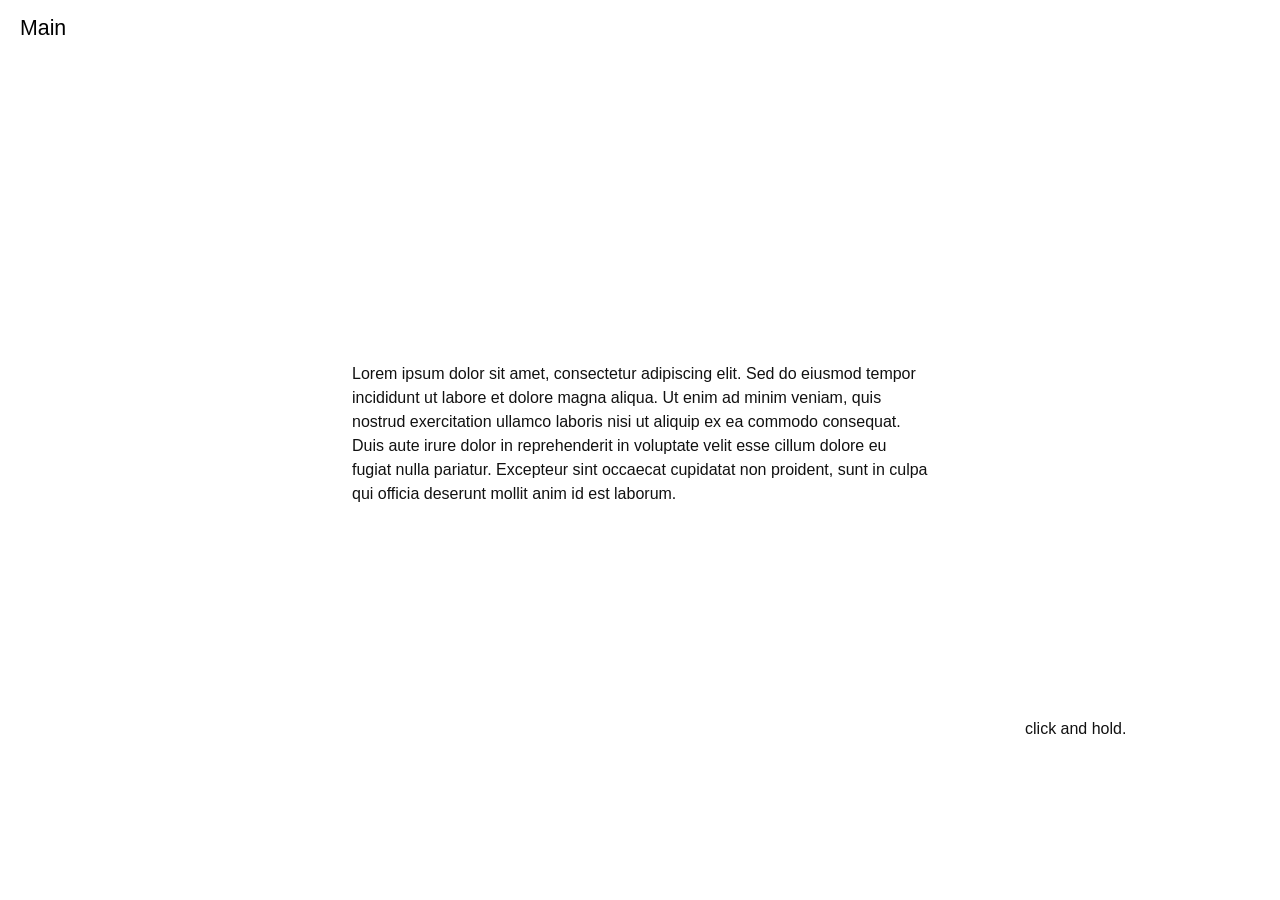
<file: index.html>
<!DOCTYPE html>
<html lang="en">
  <head>
    <meta charset="utf-8" />
    <meta name="viewport" content="width=device-width, initial-scale=1" />
    <title>Main</title>
    <link rel="stylesheet" href="styles.css" />
  </head>
  <body>
    <h1 class="page-title">Main</h1>
    <div id="site-nav-root"></div>
    <main>
      <p class="ipsum">
        <span
          class="active-nav-area"
          data-nav-title="Contextual Link"
          data-nav-url="http://www.arstechnica.com"
          data-nav-title-2="Another Link"
          data-nav-url-2="http://www.cnn.com"
        >
          Lorem ipsum dolor sit amet, consectetur adipiscing elit. Sed do eiusmod tempor incididunt ut labore et dolore magna aliqua. Ut enim ad minim veniam, quis nostrud exercitation ullamco laboris nisi ut aliquip ex ea commodo consequat. Duis aute irure dolor in reprehenderit in voluptate velit esse cillum dolore eu fugiat nulla pariatur. Excepteur sint occaecat cupidatat non proident, sunt in culpa qui officia deserunt mollit anim id est laborum.
        </span>
      </p>
    </main>
    <p class="hold">click and hold.</p>
    <script src="site-nav.js" defer></script>
    <script src="ring-nav.js" defer></script>
  </body>
</html>
</file>
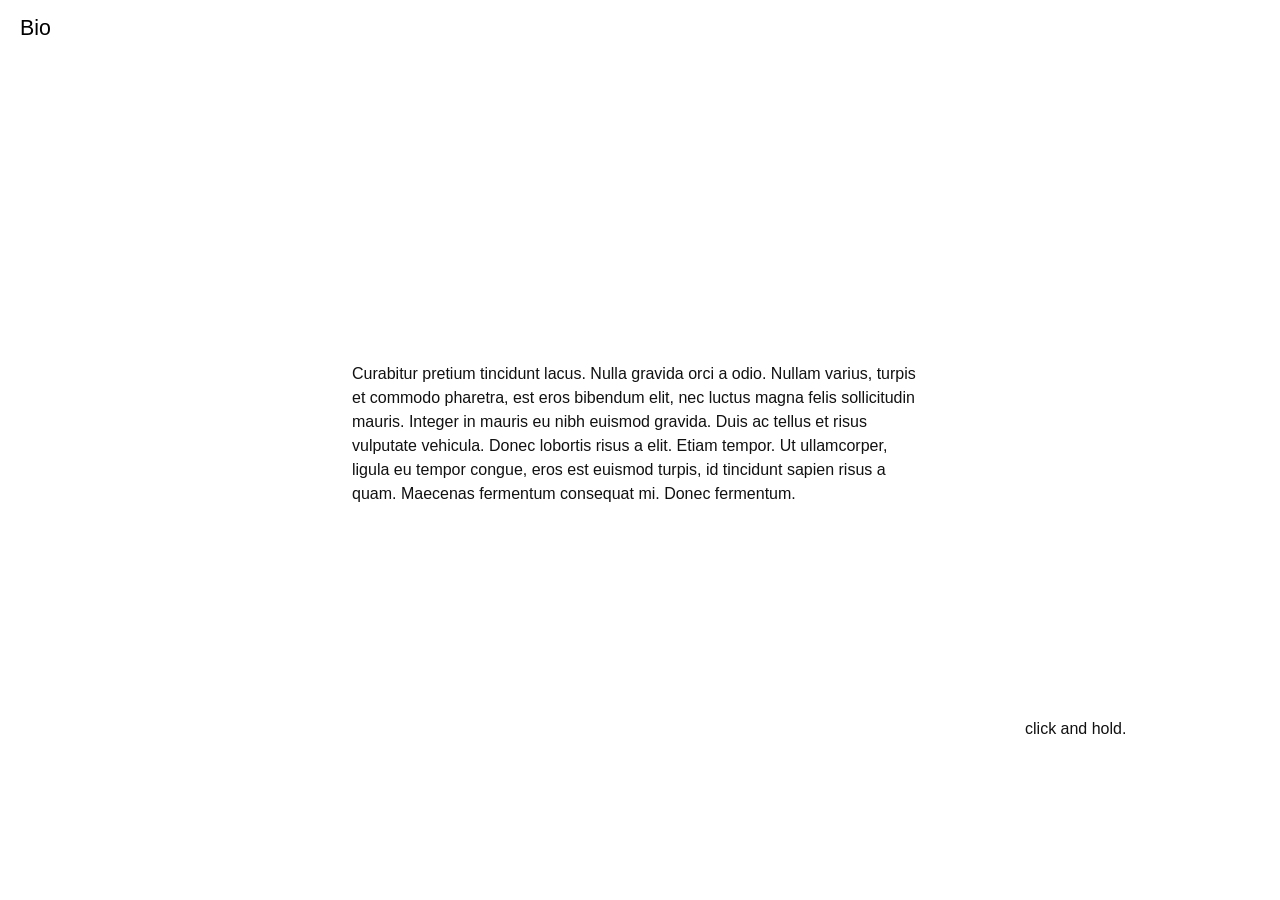
<file: bio.html>
<!DOCTYPE html>
<html lang="en">
  <head>
    <meta charset="utf-8" />
    <meta name="viewport" content="width=device-width, initial-scale=1" />
    <title>Bio</title>
    <link rel="stylesheet" href="styles.css" />
  </head>
  <body>
    <h1 class="page-title">Bio</h1>
    <div id="site-nav-root"></div>
    <main>
      <p class="ipsum">
        Curabitur pretium tincidunt lacus. Nulla gravida orci a odio. Nullam varius, turpis et commodo pharetra, est eros bibendum elit, nec luctus magna felis sollicitudin mauris. Integer in mauris eu nibh euismod gravida. Duis ac tellus et risus vulputate vehicula. Donec lobortis risus a elit. Etiam tempor. Ut ullamcorper, ligula eu tempor congue, eros est euismod turpis, id tincidunt sapien risus a quam. Maecenas fermentum consequat mi. Donec fermentum.
      </p>
    </main>
    <p class="hold">click and hold.</p>
    <script src="site-nav.js" defer></script>
    <script src="ring-nav.js" defer></script>
  </body>
</html>
</file>
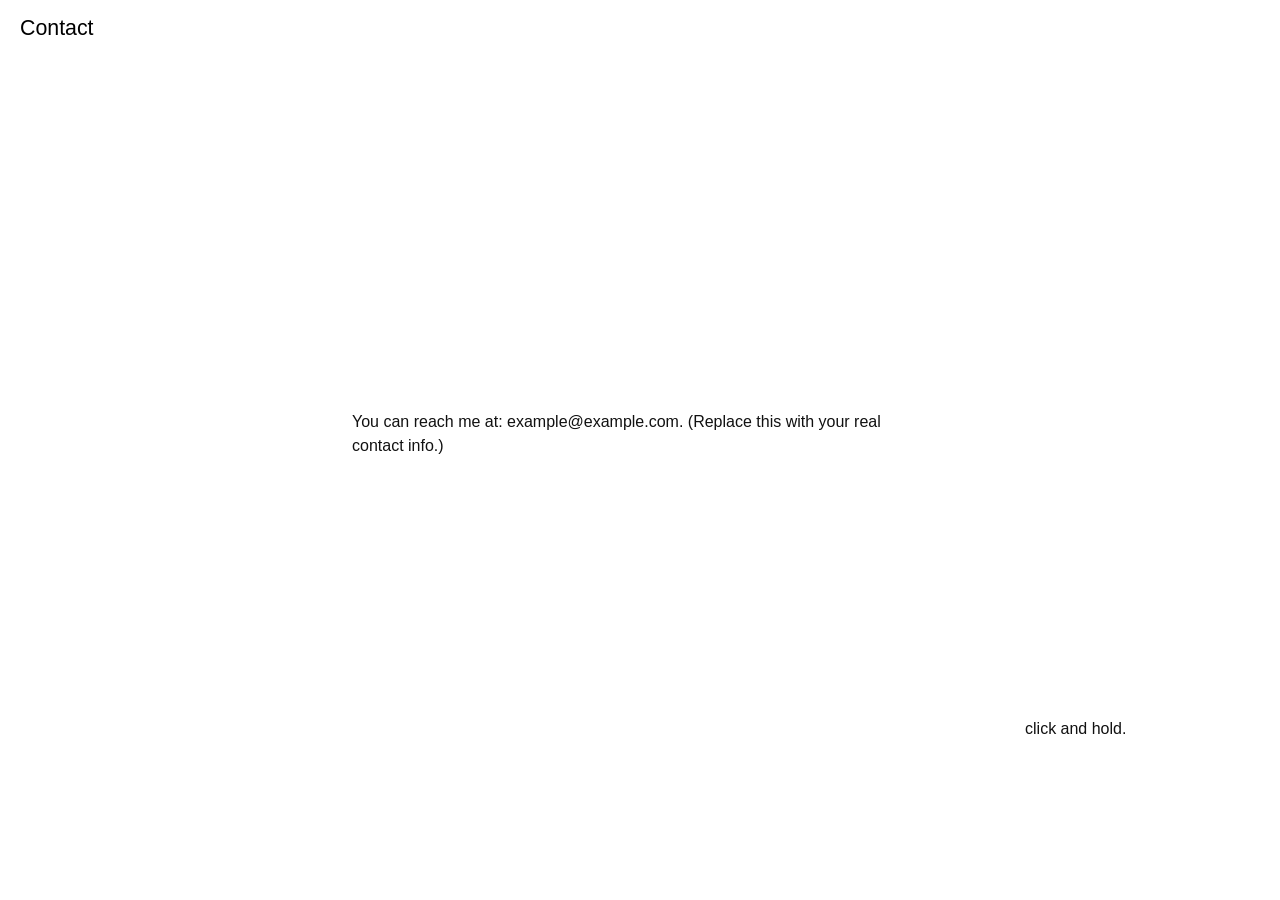
<file: contact.html>
<!DOCTYPE html>
<html lang="en">
  <head>
    <meta charset="utf-8" />
    <meta name="viewport" content="width=device-width, initial-scale=1" />
    <title>Contact</title>
    <link rel="stylesheet" href="styles.css" />
  </head>
  <body>
    <h1 class="page-title">Contact</h1>
    <div id="site-nav-root"></div>
    <main>
      <p class="ipsum">
        You can reach me at: example@example.com. (Replace this with your real contact info.)
      </p>
    </main>
    <p class="hold">click and hold.</p>
    <script src="site-nav.js" defer></script>
    <script src="ring-nav.js" defer></script>
  </body>
</html>
</file>
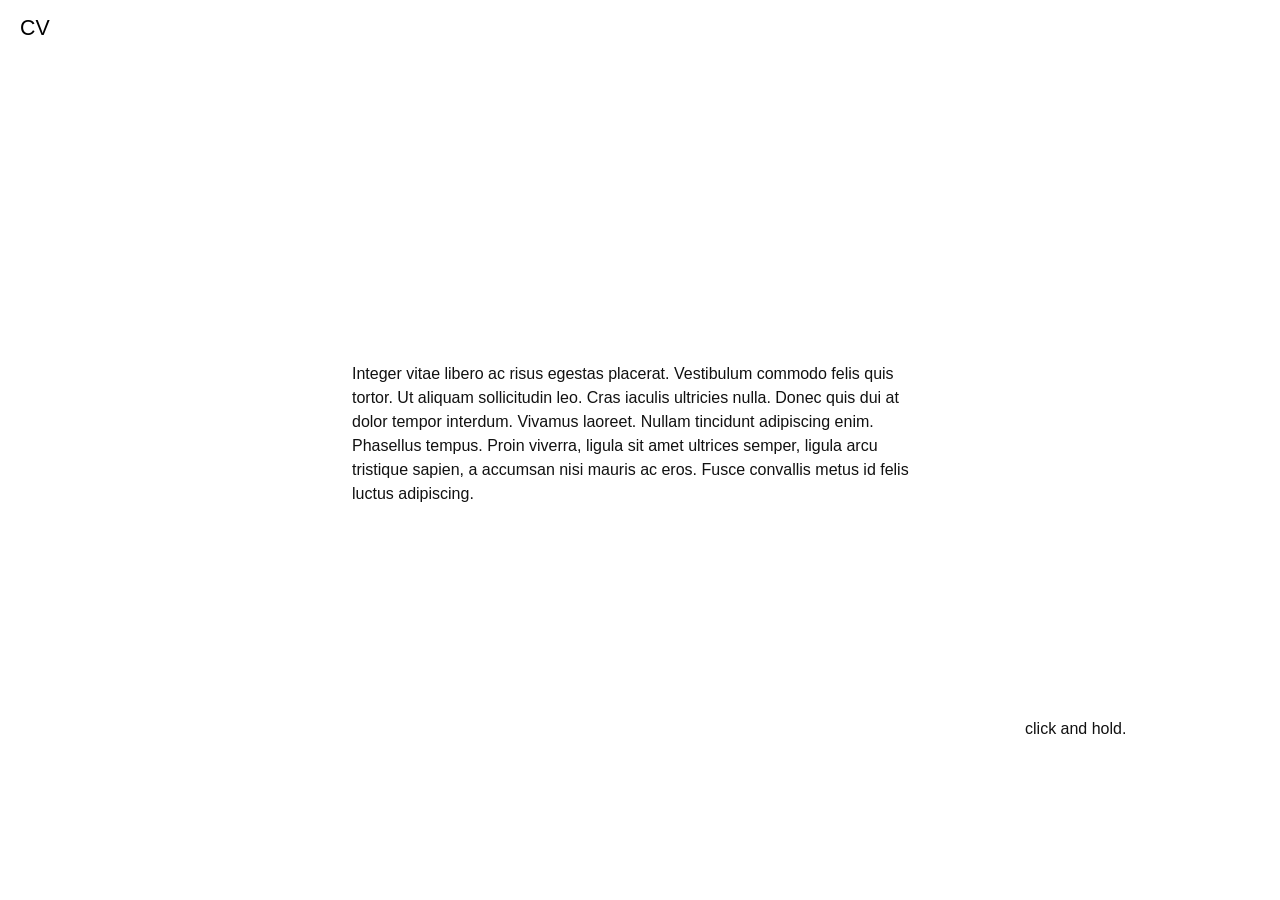
<file: cv.html>
<!DOCTYPE html>
<html lang="en">
  <head>
    <meta charset="utf-8" />
    <meta name="viewport" content="width=device-width, initial-scale=1" />
    <title>CV</title>
    <link rel="stylesheet" href="styles.css" />
  </head>
  <body>
    <h1 class="page-title">CV</h1>
    <div id="site-nav-root"></div>
    <main>
      <p class="ipsum">
        Integer vitae libero ac risus egestas placerat. Vestibulum commodo felis quis tortor. Ut aliquam sollicitudin leo. Cras iaculis ultricies nulla. Donec quis dui at dolor tempor interdum. Vivamus laoreet. Nullam tincidunt adipiscing enim. Phasellus tempus. Proin viverra, ligula sit amet ultrices semper, ligula arcu tristique sapien, a accumsan nisi mauris ac eros. Fusce convallis metus id felis luctus adipiscing.
      </p>
    </main>
    <p class="hold">click and hold.</p>
    <script src="site-nav.js" defer></script>
    <script src="ring-nav.js" defer></script>
  </body>
</html>
</file>
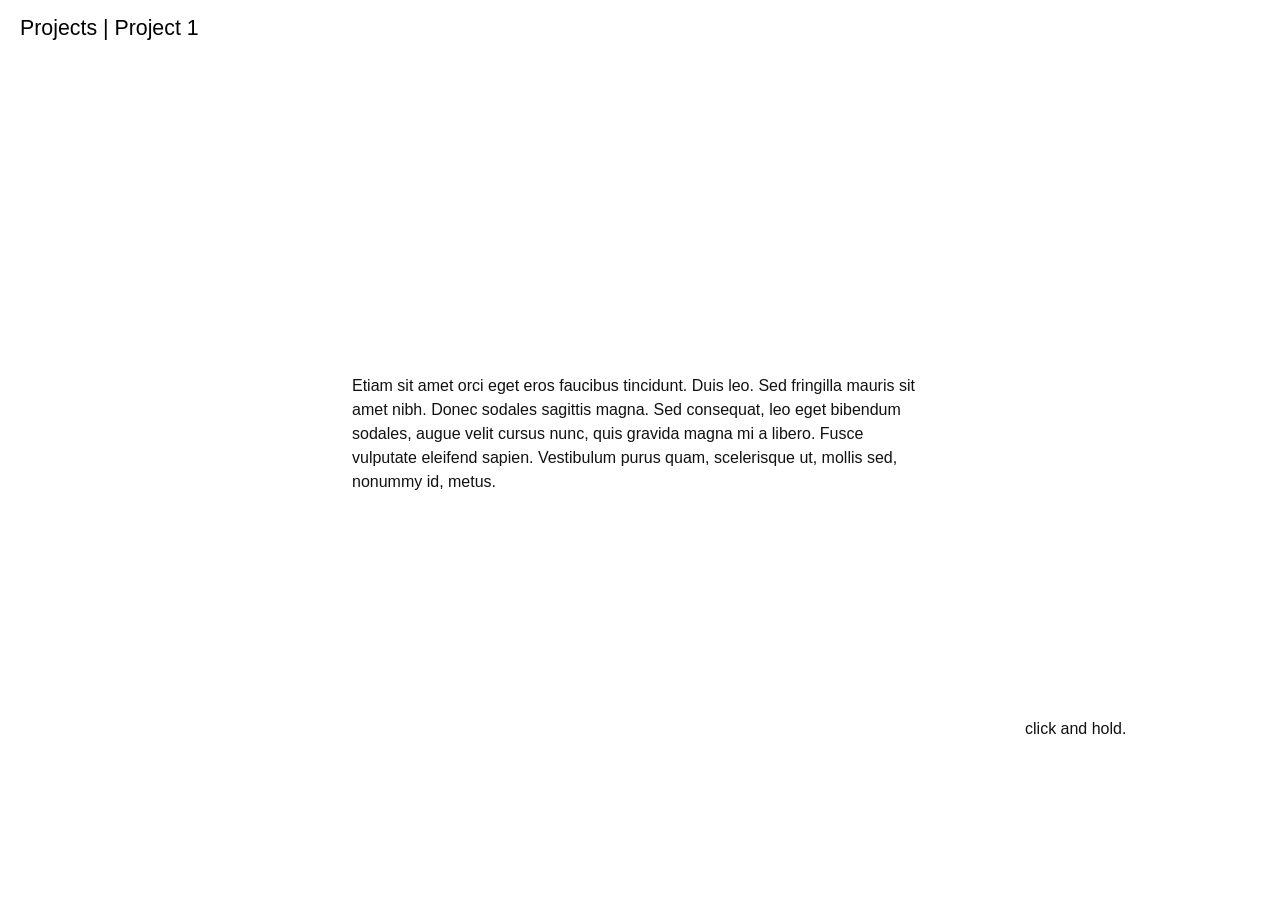
<file: project1.html>
<!DOCTYPE html>
<html lang="en">
  <head>
    <meta charset="utf-8" />
    <meta name="viewport" content="width=device-width, initial-scale=1" />
    <title>Projects | Project 1</title>
    <link rel="stylesheet" href="styles.css" />
  </head>
  <body>
    <h1 class="page-title">Projects | Project 1</h1>
    <div id="site-nav-root"></div>
    <main>
      <p class="ipsum">
        Etiam sit amet orci eget eros faucibus tincidunt. Duis leo. Sed fringilla mauris sit amet nibh. Donec sodales sagittis magna. Sed consequat, leo eget bibendum sodales, augue velit cursus nunc, quis gravida magna mi a libero. Fusce vulputate eleifend sapien. Vestibulum purus quam, scelerisque ut, mollis sed, nonummy id, metus.
      </p>
    </main>
    <p class="hold">click and hold.</p>
    <script src="site-nav.js" defer></script>
    <script src="ring-nav.js" defer></script>
  </body>
</html>
</file>
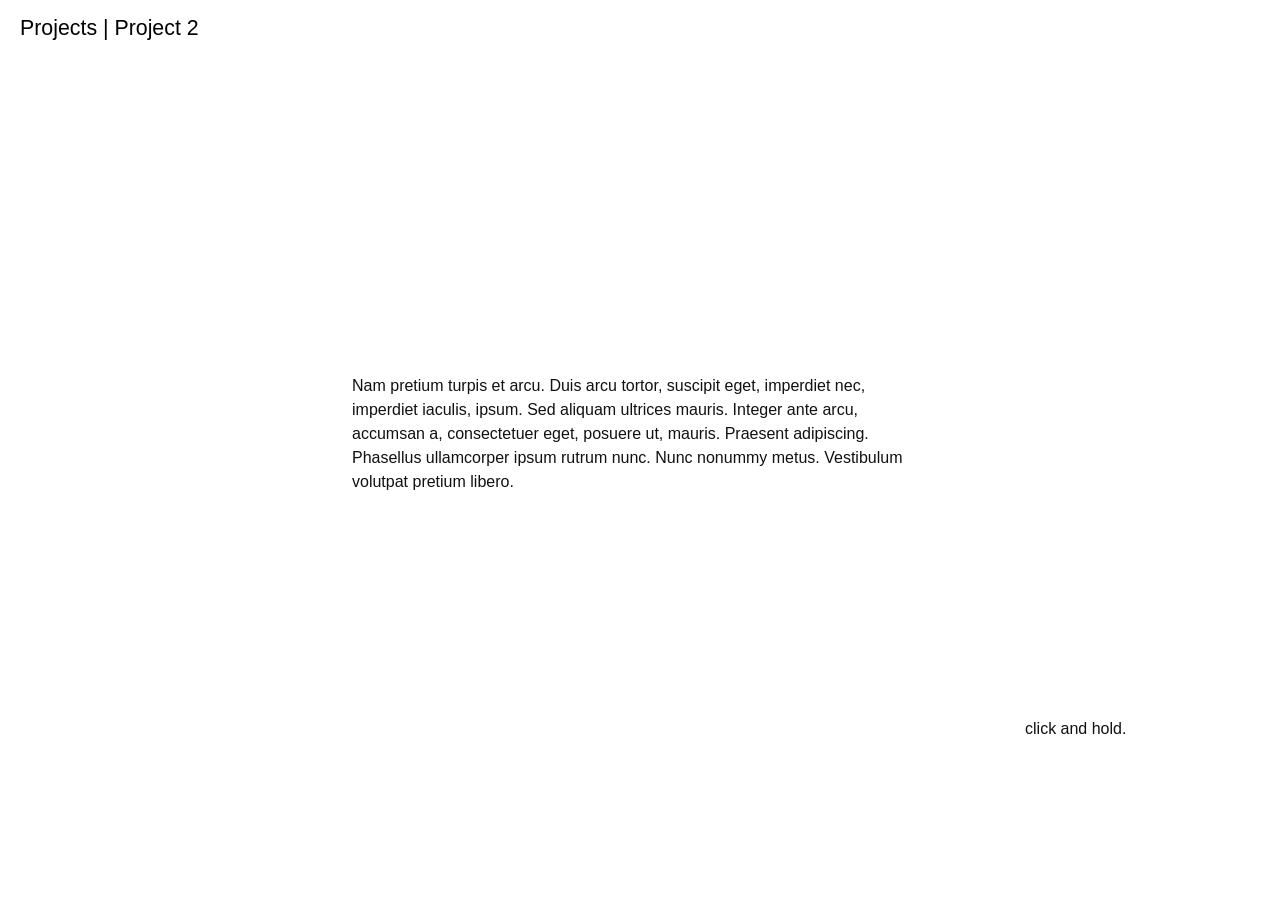
<file: project2.html>
<!DOCTYPE html>
<html lang="en">
  <head>
    <meta charset="utf-8" />
    <meta name="viewport" content="width=device-width, initial-scale=1" />
    <title>Projects | Project 2</title>
    <link rel="stylesheet" href="styles.css" />
  </head>
  <body>
    <h1 class="page-title">Projects | Project 2</h1>
    <div id="site-nav-root"></div>
    <main>
      <p class="ipsum">
        Nam pretium turpis et arcu. Duis arcu tortor, suscipit eget, imperdiet nec, imperdiet iaculis, ipsum. Sed aliquam ultrices mauris. Integer ante arcu, accumsan a, consectetuer eget, posuere ut, mauris. Praesent adipiscing. Phasellus ullamcorper ipsum rutrum nunc. Nunc nonummy metus. Vestibulum volutpat pretium libero.
      </p>
    </main>
    <p class="hold">click and hold.</p>
    <script src="site-nav.js" defer></script>
    <script src="ring-nav.js" defer></script>
  </body>
</html>
</file>
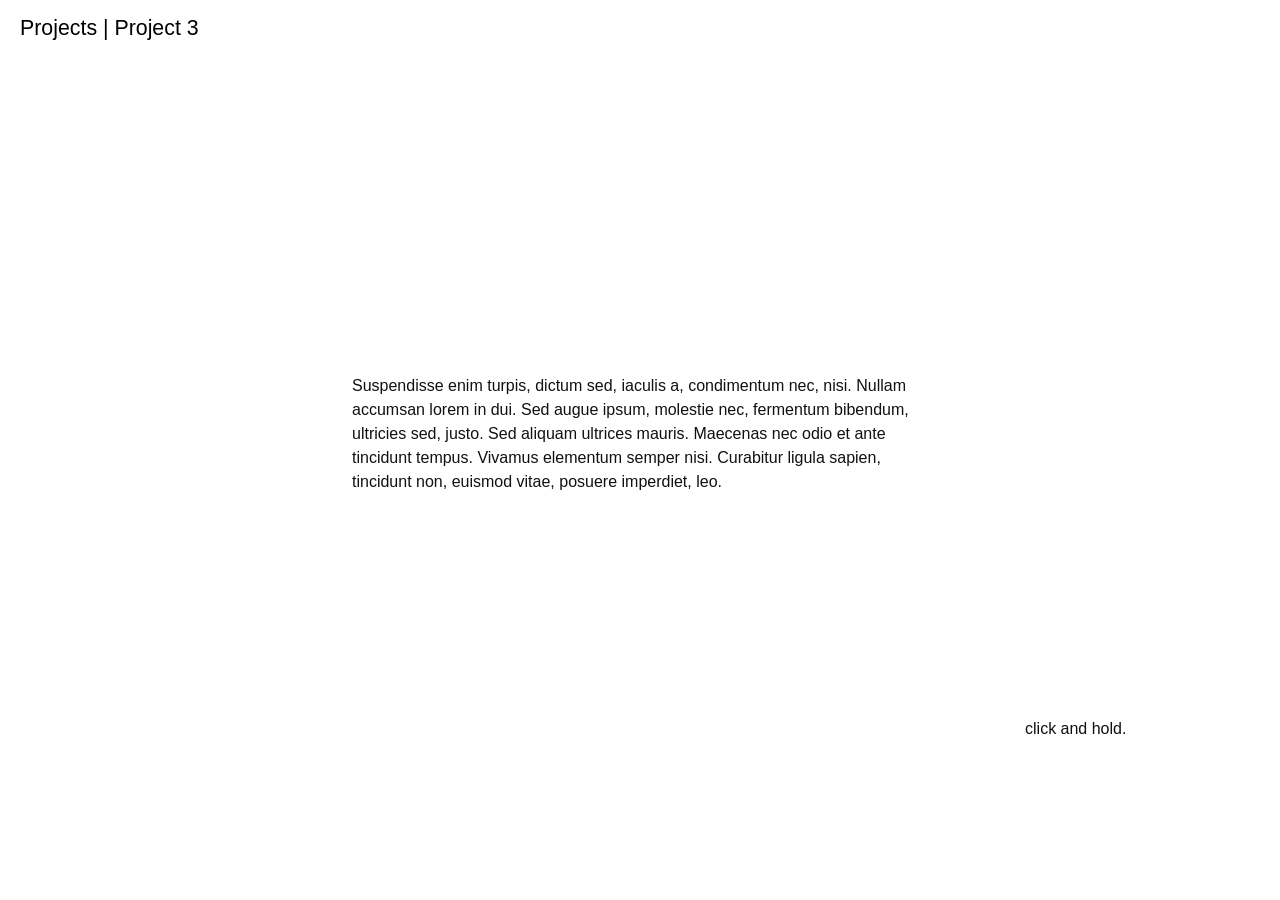
<file: project3.html>
<!DOCTYPE html>
<html lang="en">
  <head>
    <meta charset="utf-8" />
    <meta name="viewport" content="width=device-width, initial-scale=1" />
    <title>Projects | Project 3</title>
    <link rel="stylesheet" href="styles.css" />
  </head>
  <body>
    <h1 class="page-title">Projects | Project 3</h1>
    <div id="site-nav-root"></div>
    <main>
      <p class="ipsum">
        Suspendisse enim turpis, dictum sed, iaculis a, condimentum nec, nisi. Nullam accumsan lorem in dui. Sed augue ipsum, molestie nec, fermentum bibendum, ultricies sed, justo. Sed aliquam ultrices mauris. Maecenas nec odio et ante tincidunt tempus. Vivamus elementum semper nisi. Curabitur ligula sapien, tincidunt non, euismod vitae, posuere imperdiet, leo.
      </p>
    </main>
    <p class="hold">click and hold.</p>
    <script src="site-nav.js" defer></script>
    <script src="ring-nav.js" defer></script>
  </body>
</html>
</file>
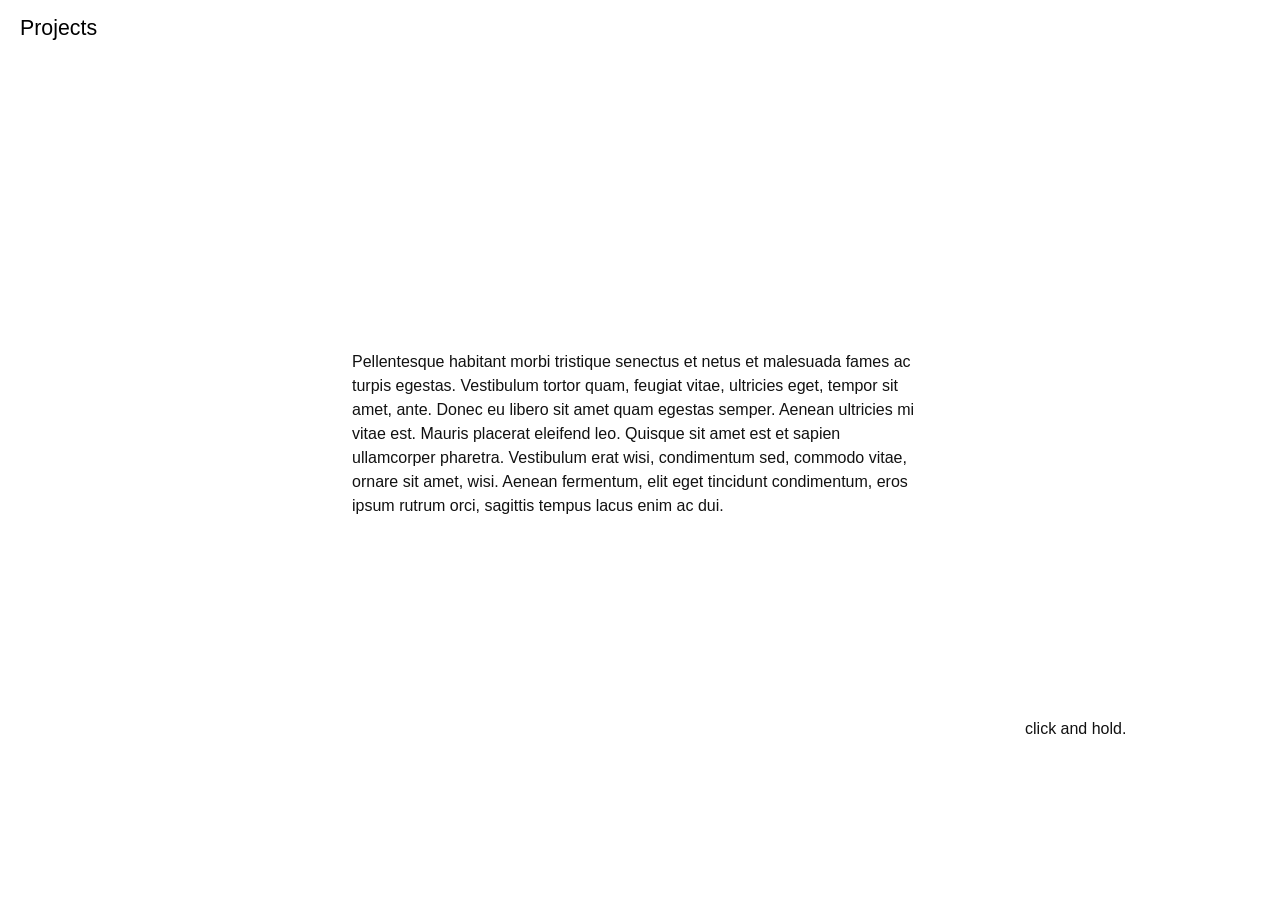
<file: projects.html>
<!DOCTYPE html>
<html lang="en">
  <head>
    <meta charset="utf-8" />
    <meta name="viewport" content="width=device-width, initial-scale=1" />
    <title>Projects</title>
    <link rel="stylesheet" href="styles.css" />
  </head>
  <body>
    <h1 class="page-title">Projects</h1>
    <div id="site-nav-root"></div>
    <main>
      <p class="ipsum">
        Pellentesque habitant morbi tristique senectus et netus et malesuada fames ac turpis egestas. Vestibulum tortor quam, feugiat vitae, ultricies eget, tempor sit amet, ante. Donec eu libero sit amet quam egestas semper. Aenean ultricies mi vitae est. Mauris placerat eleifend leo. Quisque sit amet est et sapien ullamcorper pharetra. Vestibulum erat wisi, condimentum sed, commodo vitae, ornare sit amet, wisi. Aenean fermentum, elit eget tincidunt condimentum, eros ipsum rutrum orci, sagittis tempus lacus enim ac dui.
      </p>
    </main>
    <p class="hold">click and hold.</p>
    <script src="site-nav.js" defer></script>
    <script src="ring-nav.js" defer></script>
  </body>
</html>
</file>
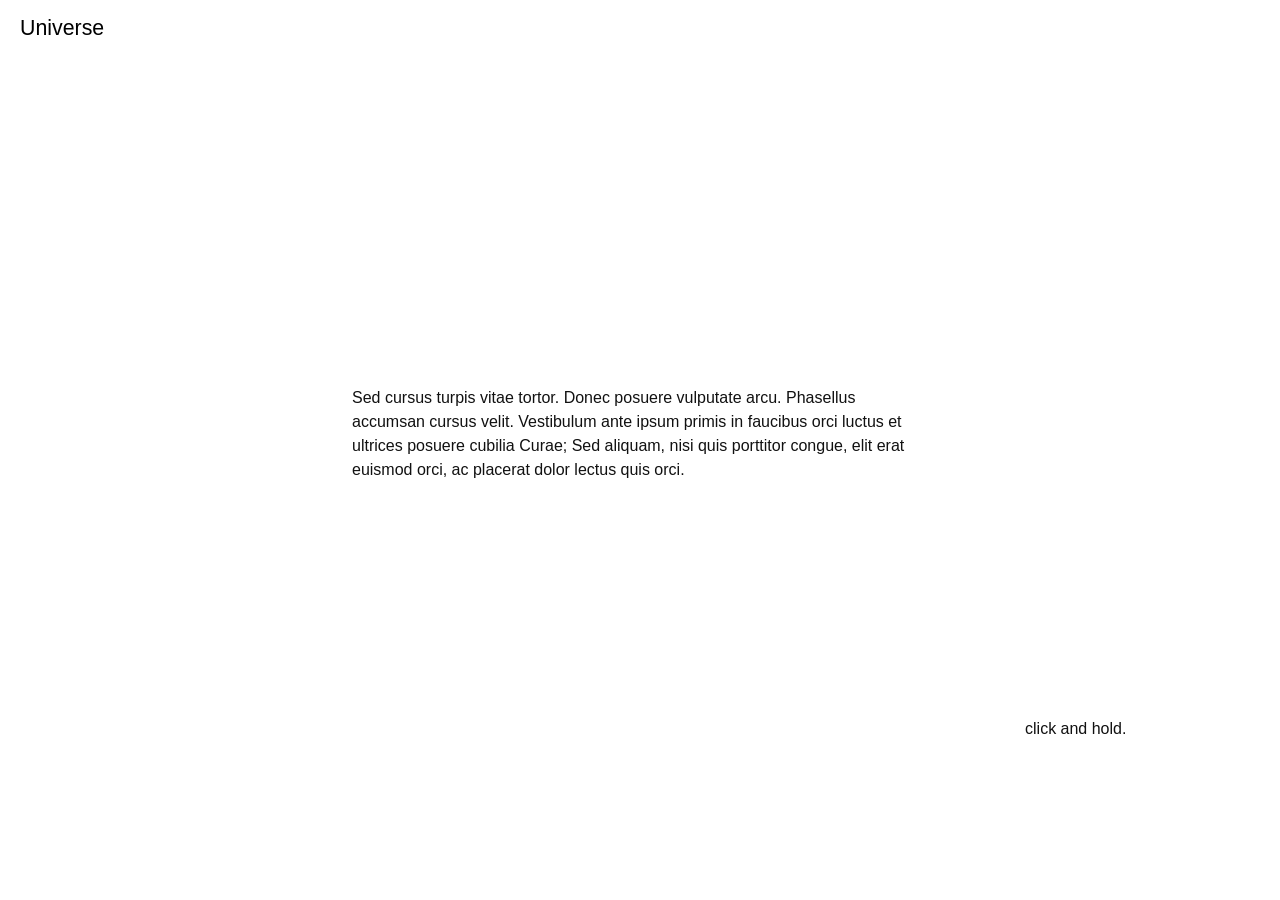
<file: universe.html>
<!DOCTYPE html>
<html lang="en">
  <head>
    <meta charset="utf-8" />
    <meta name="viewport" content="width=device-width, initial-scale=1" />
    <title>Universe</title>
    <link rel="stylesheet" href="styles.css" />
  </head>
  <body>
    <h1 class="page-title">Universe</h1>
    <div id="site-nav-root"></div>
    <main>
      <p class="ipsum">
        Sed cursus turpis vitae tortor. Donec posuere vulputate arcu. Phasellus accumsan cursus velit. Vestibulum ante ipsum primis in faucibus orci luctus et ultrices posuere cubilia Curae; Sed aliquam, nisi quis porttitor congue, elit erat euismod orci, ac placerat dolor lectus quis orci.
      </p>
    </main>
    <p class="hold">click and hold.</p>
    <script src="site-nav.js" defer></script>
    <script src="ring-nav.js" defer></script>
  </body>
</html>
</file>
<file: styles.css>
* {
  box-sizing: border-box;
}

body {
  margin: 0;
  min-height: 100vh;
  background: #fff;
  font-family: sans-serif;
  position: relative;
  /* Faster taps; pair with touch handlers for custom long-press */
  touch-action: manipulation;
}

/*
 * While a touch-based ring hold is in progress, block iOS/Android text selection
 * and the system callout / “Look up” sheet that hijacks long-press.
 */
html.ring-nav-hold-pending,
html.ring-nav-hold-pending * {
  -webkit-touch-callout: none !important;
  -webkit-user-select: none !important;
  user-select: none !important;
  -webkit-tap-highlight-color: transparent;
}

.page-title {
  position: absolute;
  top: 0;
  left: 0;
  margin: 1rem 1.25rem;
  padding: 0;
  font-size: 16pt;
  font-weight: normal;
  line-height: 1.2;
}

/*
 * Site nav: built once in `site-nav.js` as `#site-nav`, injected into each page’s
 * `#site-nav-root`. Visually hidden here but used by the Options Ring and AT.
 */
.nav {
  position: absolute;
  width: 1px;
  height: 1px;
  padding: 0;
  margin: -1px;
  overflow: hidden;
  clip: rect(0, 0, 0, 0);
  clip-path: inset(50%);
  white-space: nowrap;
  border: 0;
}

.nav a {
  color: #000;
}

.nav a[aria-current="page"] {
  text-decoration: none;
}

.nav-branch .nav-branch-children {
  margin-left: 1.75rem;
  padding-left: 0.75rem;
}

.nav-branch .nav-branch-children a {
  display: block;
}

body.ring-nav-active {
  user-select: none;
  -webkit-user-select: none;
}

.ring-nav-root {
  position: fixed;
  z-index: 10000;
  pointer-events: none;
  font-family: sans-serif;
  color: #111;
  transform: scale(0);
  transform-origin: center center;
  transition: transform 0.3s ease-out;
}

.ring-nav-root.ring-nav-root--visible {
  transform: scale(1);
}

.ring-nav-rotator {
  position: absolute;
  inset: 0;
  transform-origin: center center;
  will-change: transform;
}

.ring-nav-interstitial {
  position: absolute;
  inset: 0;
  pointer-events: none;
  z-index: 1;
}

.ring-nav-interstitial-rotator {
  position: absolute;
  inset: 0;
  transform-origin: center center;
  will-change: transform;
}

.ring-nav-mark {
  position: absolute;
  pointer-events: none;
  background: rgba(17, 17, 17, 0.35);
}

.ring-nav-mark--dot {
  width: 2px;
  height: 2px;
  border-radius: 2px;
}

.ring-nav-mark--dash {
  width: 6px;
  height: 1px;
  border-radius: 1px;
}

.ring-char-slot {
  position: absolute;
  line-height: 1;
  pointer-events: none;
}

/* Islands so the pointer cursor and :hover apply while over a navigable glyph */
.ring-char-slot[data-nav-href] {
  pointer-events: auto;
  cursor: pointer;
}

.ring-char-inner {
  display: inline-block;
  white-space: pre;
  transform-origin: center center;
  opacity: 1;
  --ring-scale: 1;
  transform: scale(var(--ring-scale));
  transition:
    transform 0.08s ease-out,
    opacity 0.08s ease-out;
}

.ring-char-slot--pipe .ring-char-inner {
  display: inline-block;
  width: 5.36px;
  height: 14px;
  border-radius: 1px;
  background: linear-gradient(to left, rgba(17, 17, 17, 1), rgba(17, 17, 17, 0));
}

.ring-nav-rotator[data-rot-dir="ccw"] .ring-char-slot--pipe .ring-char-inner {
  background: linear-gradient(to right, rgba(17, 17, 17, 1), rgba(17, 17, 17, 0));
}

.ring-char-slot--hover .ring-char-inner {
  --ring-scale: 1.15;
}

.ring-char-slot--picked .ring-char-inner {
  --ring-scale: 2;
  opacity: 0;
  transition:
    transform 0.25s ease-out,
    opacity 0.25s ease-out;
}

.ring-nav-spokes {
  position: absolute;
  inset: 0;
  z-index: 2;
  pointer-events: none;
}

.ring-nav-spoke-group {
  position: absolute;
  inset: 0;
  pointer-events: none;
}

.ring-nav-child-slot {
  position: absolute;
  pointer-events: auto;
  cursor: pointer;
  transition: transform 0.3s ease-out;
}

.ring-nav-child-inner {
  display: inline-block;
  white-space: pre;
  pointer-events: none;
  transform-origin: center center;
  opacity: 1;
  --ring-scale: 1;
  transform: scale(var(--ring-scale));
}

/* Picked class on slot so inline opacity on inner can be cleared (matches .ring-char-slot--picked) */
.ring-nav-child-slot--picked .ring-nav-child-inner {
  --ring-scale: 2;
  opacity: 0;
  transition:
    transform 0.25s ease-out,
    opacity 0.25s ease-out;
}

main {
  min-height: 100vh;
  display: flex;
  align-items: center;
  justify-content: center;
  padding: 4rem 2rem 6rem;
}

.ipsum {
  max-width: 36em;
  margin: 0;
  font-size: 12pt;
  line-height: 1.5;
  color: #111;
}

.hold {
  position: absolute;
  bottom: 18%;
  right: 12%;
  margin: 0;
  font-size: 12pt;
  color: #111;
}
</file>
